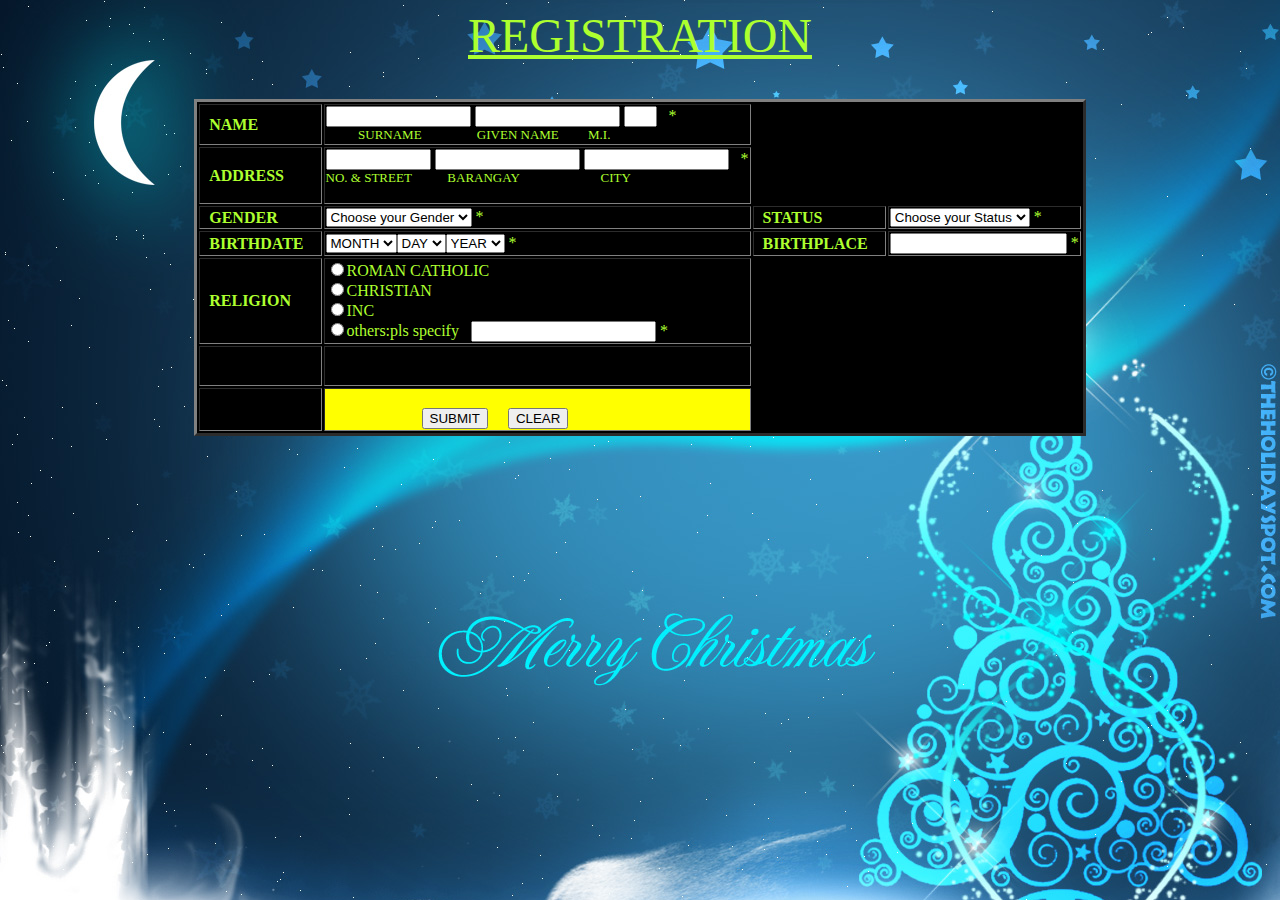
<file: registration-sample/scripting.html>
<html><center>
<body background="high-definition-christmas-wallpaper.jpg">
<font color="greenyellow"><font size=20><font face="Cooper Black"> <u> REGISTRATION </u></font></font></font></center><br><br><center>
<table border=3 bgcolor=black><form method=POST><font color=blue>
<tr><td> &nbsp <b><font color=greenyellow>NAME<td><input type="name" name="surname" size=15> <input type="name" name="gi" size=15> <input type="name" name="mi" size=1> &nbsp <font color=greenyellow>*<br>
<font size=2> &nbsp &nbsp &nbsp &nbsp &nbsp <font color=greenyellow>SURNAME &nbsp &nbsp &nbsp &nbsp &nbsp &nbsp &nbsp &nbsp <font color=greenyellow>GIVEN NAME &nbsp &nbsp &nbsp &nbsp<font color=greenyellow> M.I.</font>
<tr><td>&nbsp <b><font color=greenyellow>ADDRESS<td><input type="address" name="street" size=10> <input type="address" name="barangay" size=15> <input type="address" name="city" size=15> &nbsp <font color=greenyellow>*<br>
<font size=2><font color=greenyellow> NO. & STREET &nbsp &nbsp &nbsp &nbsp &nbsp <font color=greenyellow>BARANGAY &nbsp &nbsp &nbsp &nbsp &nbsp &nbsp &nbsp &nbsp &nbsp &nbsp &nbsp &nbsp <font color=greenyellow>CITY</font> <br><br>
<tr><td>&nbsp <b><font color=greenyellow>GENDER<td><select name=gender>
<option value=Option selected>Choose your Gender
<option value=male>Male
<option value=female>Female
</select><font color=greenyellow> * 
&nbsp &nbsp 
<td>&nbsp <b><font color=greenyellow> STATUS<td><select name=status> 
<option value=Option selected>Choose your Status
<option value=Single>Single
<option value=Married>Married
<option value=Divorce>Divorce
<option value=relationship>In a relationship
</select><font color=greenyellow> *
<tr><td>&nbsp <b><font color=greenyellow>BIRTHDATE &nbsp &nbsp <td>
<script language=javascript> 
var x=1;
document.write("<select name=month><option value selected>MONTH");
while(x<=12)
{
document.write("<option value="+x+">"+x);
x=x+1;
}
document.write("</select><select name=days><option value selected>DAY");
var x=1;
while(x<=31)
{
document.write("<option value="+x+">"+x);
x=x+1;
}
document.write("</select><select name=year><option value selected>YEAR");
x=1950;
while(x<=2012)
{
document.write("<option value="+x+">"+x);
x=x+1;
}
document.write("</select>");
</script><font color=greenyellow> *

<td>&nbsp <b><font color=greenyellow>BIRTHPLACE &nbsp &nbsp<td><input type="birthpace" name="bt" size=19><font color=greenyellow> *
<tr><td>&nbsp <b><font color=greenyellow>RELIGION <td>
<input type=radio name=religion value=catholic/><font color=greenyellow>ROMAN CATHOLIC<br/>
<input type=radio name=religion value=christian/><font color=greenyellow>CHRISTIAN<br/>	
<input type=radio name=religion value=inc/><font color=greenyellow>INC<br/>	
<input type=radio name=religion value=other/><font color=greenyellow>others:pls specify &nbsp <input type=text name=others><font color=greenyellow> *
<tr><td><br><br><td><br><br><tr><td><br><br><td bgcolor=yellow> <br>&nbsp &nbsp &nbsp &nbsp &nbsp &nbsp &nbsp &nbsp &nbsp &nbsp &nbsp &nbsp <input type=submit value=SUBMIT> &nbsp &nbsp <input type=reset value=CLEAR>



</form>
</table>
</body>
</html>
</file>
